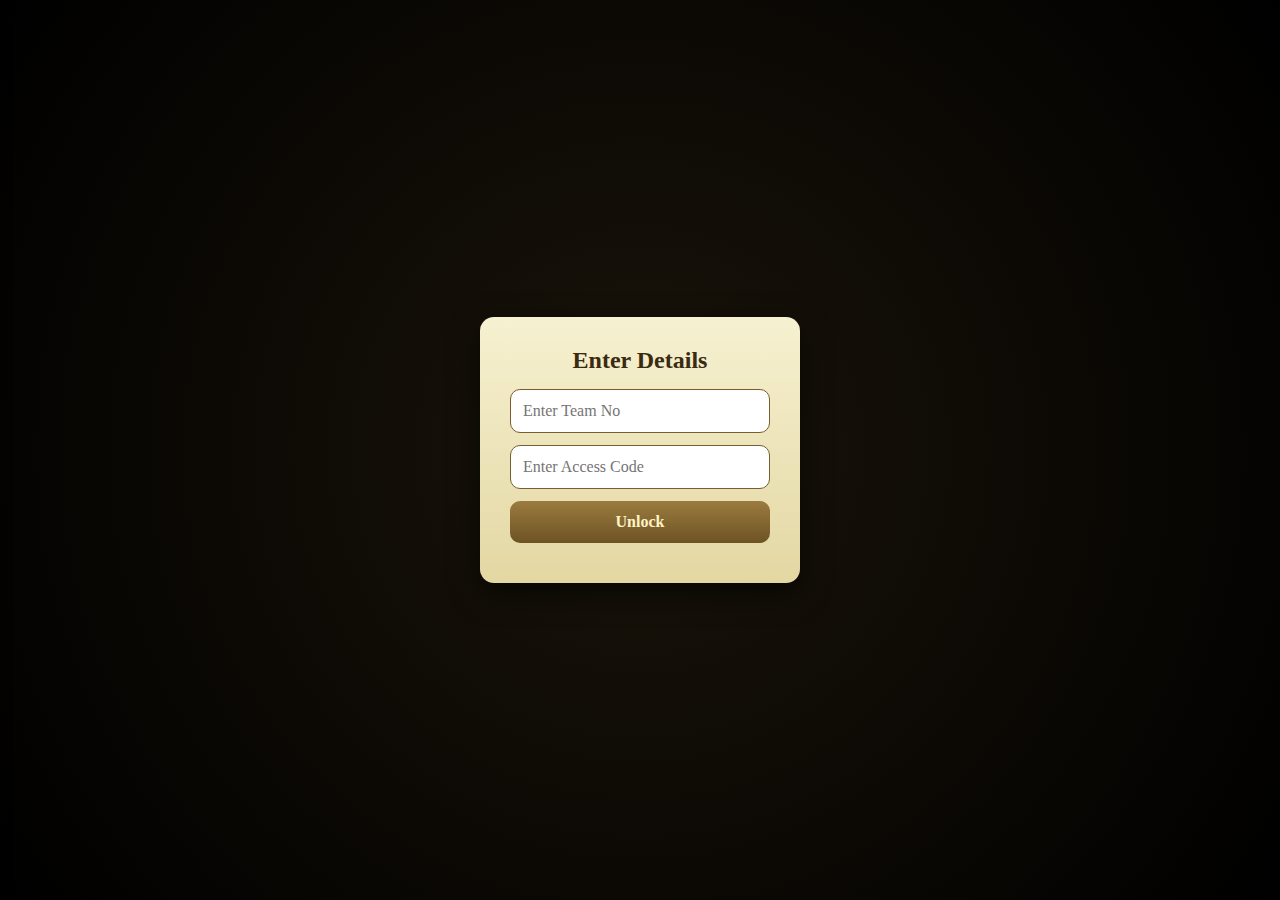
<file: index.html>
<!DOCTYPE html>
<html lang="en">
<head>
  <meta charset="UTF-8" />
  <title>Heist and Seek</title>

  <meta name="viewport" content="width=device-width, initial-scale=1.0" />

  <!-- CSS -->
  <link rel="stylesheet" href="style.css" />
</head>

<body>

  <!-- =========================
       ACCESS / LANDING SCREEN
  ========================== -->
  <div id="accessScreen" class="access-screen">
    <div class="access-box">
      <h2>Enter Details</h2>

      <!-- TEAM NUMBER (REQUIRED) -->
      <input
        type="text"
        id="teamNo"
        placeholder="Enter Team No"
        autocomplete="off"
        required
      />

      <!-- ACCESS CODE -->
      <input
        type="text"
        id="accessCode"
        placeholder="Enter Access Code"
        autocomplete="off"
        required
      />

      <button type="button" onclick="checkAccess()">Unlock</button>

      <p id="accessError" class="error-text"></p>
    </div>
  </div>

  <!-- =========================
       HEADER (HIDDEN INITIALLY)
  ========================== -->
  <div class="chat-header hidden">
    <div class="header-left clickable" onclick="toggleDrawer()">
  Heist and Seek
</div>

    <div class="header-right">
      <span id="timer">Time: 0s</span>
    </div>
  </div>

  <!-- =========================
       CHAT CONTAINER (HIDDEN)
  ========================== -->
  <div class="chat-container hidden">

    <!-- CHAT MESSAGES -->
    <div id="chatBox" class="chat-box"></div>

    <!-- INPUT AREA -->
    <div class="chat-input">
      <input
        type="text"
        id="userInput"
        placeholder="Type your answer..."
        autocomplete="off"
      />
      <button type="button" onclick="sendAnswer()">Send</button>
    </div>

  </div>

  <!-- JS -->
  <script src="script.js"></script>
<!-- =========================
     SIDE DRAWER MENU
========================= -->
<div id="drawerOverlay" class="drawer-overlay" onclick="closeDrawer()"></div>

<div id="sideDrawer" class="side-drawer">
  <h3>Menu</h3>
  <button class="logout-btn" onclick="logout()">Logout</button>
</div>

</body>
</html>
</file>
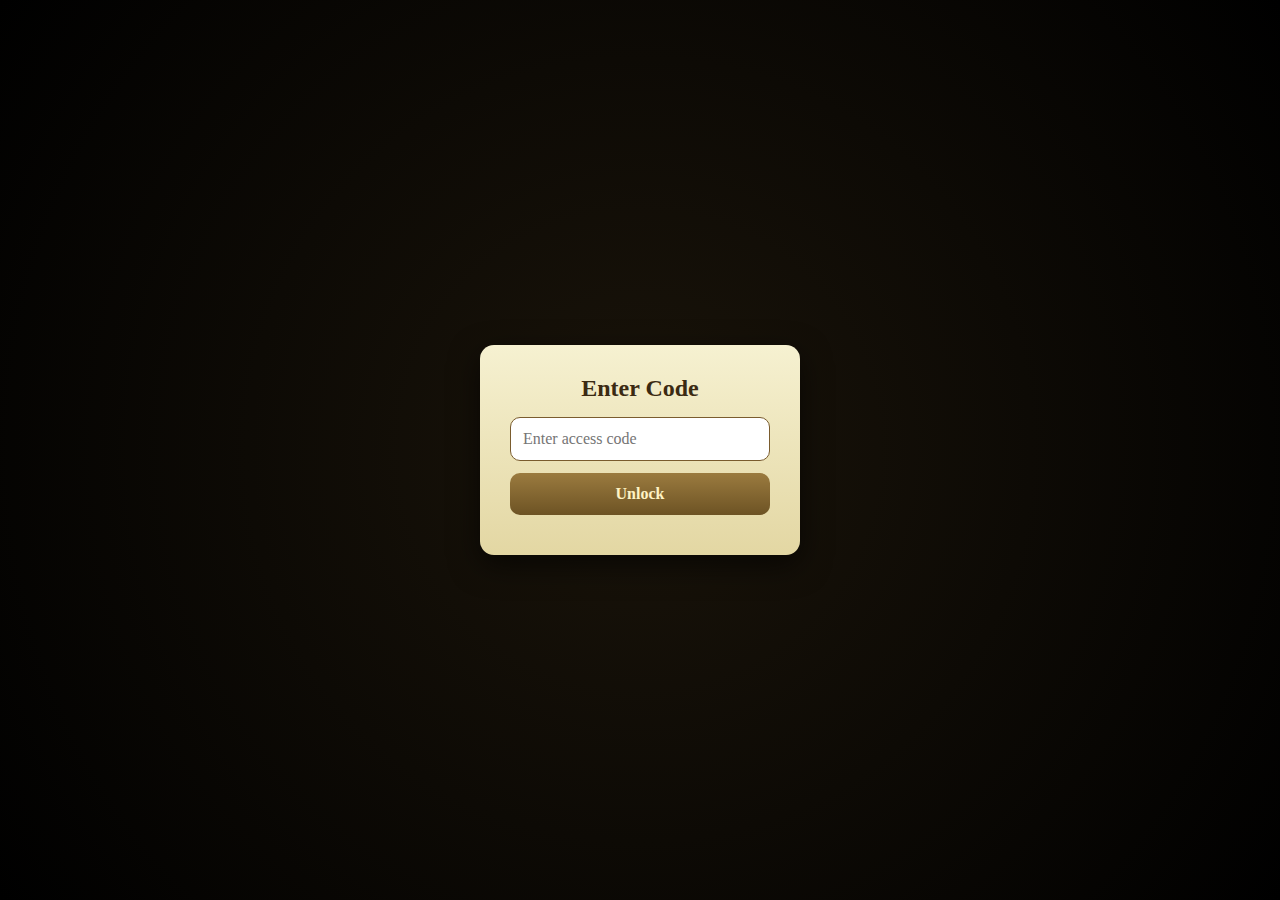
<file: frontend/index.html>
<!DOCTYPE html>
<html lang="en">
<head>
  <meta charset="UTF-8">
  <title>Chat Quiz</title>
  <link rel="stylesheet" href="style.css">
  <meta name="viewport" content="width=device-width, initial-scale=1.0">

</head>
<body>

<!-- ACCESS SCREEN -->
<div id="accessScreen" class="access-screen">
  <div class="access-box">
    <h2>Enter Code</h2>
    <input type="text" id="accessCode" placeholder="Enter access code" />
    <button onclick="checkAccess()">Unlock</button>
    <p id="accessError" class="error-text"></p>
  </div>
</div>

<!-- HEADER (HIDDEN INITIALLY) -->
<div class="chat-header hidden">
  <div class="header-left">Heist and Seek</div>
  <div class="header-right">
    <span id="timer">Time: 0s</span>
  </div>
</div>

<!-- CHAT CONTAINER (HIDDEN INITIALLY) -->
<div class="chat-container hidden">

  <div id="chatBox" class="chat-box"></div>

  <div class="chat-input">
    <input type="text" id="userInput" placeholder="Type your answer..." />
    <button onclick="sendAnswer()">Send</button>
  </div>

</div>

<script src="script.js"></script>
</body>
</html>
</file>
<file: style.css>
* {
  margin: 0;
  padding: 0;
  box-sizing: border-box;
  font-family: "Trebuchet MS", Georgia, serif;
}

body {
  background: radial-gradient(circle at top, #2c2a1f, #0f0e0a);
  height: 100vh;
}

/* App container */
.chat-container {
  width: 100%;
  max-width: 420px;
  height: 100vh;
  margin: auto;
  background: linear-gradient(#f6f1d1, #e3d7a3);
  display: flex;
  flex-direction: column;
}

/* Header */
/* Header layout */
.chat-header {
  padding: 12px 14px;
  background: linear-gradient(#8b6b3f, #5e4422);
  color: #f9e9b7;
  display: flex;
  align-items: center;
  justify-content: space-between;
  position: sticky;
  top: 0;
  z-index: 10;
}

/* Left title */
.header-left {
  font-size: 18px;
  font-weight: bold;
  letter-spacing: 0.5px;
}

/* Right timer */
.header-right {
  font-size: 14px;
  font-weight: bold;
  padding: 6px 10px;
  background: rgba(0, 0, 0, 0.25);
  border-radius: 8px;
}


/* Chat area */
.chat-box {
  flex: 1;
  padding: 12px;
  overflow-y: auto;
  display: flex;
  flex-direction: column;
  background: url("https://www.transparenttextures.com/patterns/papyrus.png");
}

/* Messages */
.message {
  max-width: 85%;
  padding: 12px 14px;
  margin: 6px 0;
  border-radius: 14px;
  font-size: 15px;
  line-height: 1.5;
}

/* Bot / Question */
.bot {
  align-self: flex-start;
  background: #efe3b8;
  border: 1px solid #b59b5b;
  color: #3b2a12;
  border-top-left-radius: 4px;
}

/* User / Answer */
.user {
  align-self: flex-end;
  background: linear-gradient(#cfae70, #a8843d);
  color: #2a1a05;
  border: 1px solid #6b4f1f;
  border-top-right-radius: 4px;
  text-align: right;
  font-weight: bold;
}

/* Input area */
.chat-input {
  display: flex;
  padding: 10px;
  background: #d8c58a;
  position: sticky;
  bottom: 0;
}

.chat-input input {
  flex: 1;
  padding: 12px;
  border-radius: 10px;
  border: 1px solid #7a5c2e;
  background: #fff8dc;
  font-size: 16px;
}

.chat-input button {
  margin-left: 8px;
  padding: 12px 18px;
  background: linear-gradient(#9b7b3f, #6d5324);
  color: #fff3c4;
  border: none;
  border-radius: 10px;
  font-size: 15px;
  font-weight: bold;
}

/* Remove focus zoom issue on iOS */
input, button {
  outline: none;
}

/* Small devices */
@media (max-width: 360px) {
  .message {
    font-size: 14px;
  }
}


/* Correct answer animation */
@keyframes pop {
  0% { transform: scale(1); }
  50% { transform: scale(1.08); }
  100% { transform: scale(1); }
}

@keyframes glow {
  0% { box-shadow: 0 0 0 rgba(255,215,0,0); }
  50% { box-shadow: 0 0 15px rgba(255,215,0,0.8); }
  100% { box-shadow: 0 0 0 rgba(255,215,0,0); }
}

@keyframes treasurePulse {
  0% { background-color: rgba(255, 215, 0, 0); }
  50% { background-color: rgba(255, 215, 0, 0.12); }
  100% { background-color: rgba(255, 215, 0, 0); }
}

/* Applied classes */
.correct-pop {
  animation: pop 0.4s ease;
}

.correct-glow {
  animation: glow 0.6s ease;
}

.treasure-pulse {
  animation: treasurePulse 0.6s ease;
}

/* =========================
   ACCESS SCREEN
========================= */

.access-screen {
  height: 100vh;
  display: flex;
  justify-content: center;
  align-items: center;
  background: radial-gradient(circle, #1a140a, #000);
}

.access-box {
  background: linear-gradient(#f6f1d1, #e3d7a3);
  padding: 30px;
  border-radius: 14px;
  text-align: center;
  width: 90%;
  max-width: 320px;
  box-shadow: 0 10px 30px rgba(0,0,0,0.6);
}

.access-box h2 {
  margin-bottom: 15px;
  color: #3b2a12;
}

.access-box input {
  width: 100%;
  padding: 12px;
  border-radius: 10px;
  border: 1px solid #7a5c2e;
  font-size: 16px;
  margin-bottom: 12px;
}

.access-box button {
  width: 100%;
  padding: 12px;
  border-radius: 10px;
  border: none;
  background: linear-gradient(#9b7b3f, #6d5324);
  color: #fff3c4;
  font-weight: bold;
  font-size: 16px;
  cursor: pointer;
}

.error-text {
  color: #b30000;
  margin-top: 10px;
  font-weight: bold;
}

/* Hide utility */
.hidden {
  display: none;
}

/* =========================
   DRAWER MENU
========================= */

.clickable {
  cursor: pointer;
}

/* Overlay */
.drawer-overlay {
  position: fixed;
  top: 0;
  left: 0;
  width: 100%;
  height: 100%;
  background: rgba(0,0,0,0.4);
  display: none;
  z-index: 20;
}

/* Drawer */
.side-drawer {
  position: fixed;
  top: 0;
  left: -260px;
  width: 260px;
  height: 100%;
  background: linear-gradient(#8b6b3f, #5e4422);
  color: #f9e9b7;
  padding: 20px;
  transition: left 0.3s ease;
  z-index: 21;
  box-shadow: 2px 0 10px rgba(0,0,0,0.4);
}

.side-drawer h3 {
  margin-bottom: 20px;
  font-size: 18px;
}

/* Logout button */
.logout-btn {
  width: 100%;
  padding: 12px;
  background: #c0392b;
  border: none;
  border-radius: 8px;
  color: white;
  font-size: 15px;
  font-weight: bold;
}

/* Drawer open state */
.side-drawer.open {
  left: 0;
}

.drawer-overlay.show {
  display: block;
}
</file>
<file: frontend/style.css>
* {
  margin: 0;
  padding: 0;
  box-sizing: border-box;
  font-family: "Trebuchet MS", Georgia, serif;
}

body {
  background: radial-gradient(circle at top, #2c2a1f, #0f0e0a);
  height: 100vh;
}

/* App container */
.chat-container {
  width: 100%;
  max-width: 420px;
  height: 100vh;
  margin: auto;
  background: linear-gradient(#f6f1d1, #e3d7a3);
  display: flex;
  flex-direction: column;
}

/* Header */
/* Header layout */
.chat-header {
  padding: 12px 14px;
  background: linear-gradient(#8b6b3f, #5e4422);
  color: #f9e9b7;
  display: flex;
  align-items: center;
  justify-content: space-between;
  position: sticky;
  top: 0;
  z-index: 10;
}

/* Left title */
.header-left {
  font-size: 18px;
  font-weight: bold;
  letter-spacing: 0.5px;
}

/* Right timer */
.header-right {
  font-size: 14px;
  font-weight: bold;
  padding: 6px 10px;
  background: rgba(0, 0, 0, 0.25);
  border-radius: 8px;
}


/* Chat area */
.chat-box {
  flex: 1;
  padding: 12px;
  overflow-y: auto;
  display: flex;
  flex-direction: column;
  background: url("https://www.transparenttextures.com/patterns/papyrus.png");
}

/* Messages */
.message {
  max-width: 85%;
  padding: 12px 14px;
  margin: 6px 0;
  border-radius: 14px;
  font-size: 15px;
  line-height: 1.5;
}

/* Bot / Question */
.bot {
  align-self: flex-start;
  background: #efe3b8;
  border: 1px solid #b59b5b;
  color: #3b2a12;
  border-top-left-radius: 4px;
}

/* User / Answer */
.user {
  align-self: flex-end;
  background: linear-gradient(#cfae70, #a8843d);
  color: #2a1a05;
  border: 1px solid #6b4f1f;
  border-top-right-radius: 4px;
  text-align: right;
  font-weight: bold;
}

/* Input area */
.chat-input {
  display: flex;
  padding: 10px;
  background: #d8c58a;
  position: sticky;
  bottom: 0;
}

.chat-input input {
  flex: 1;
  padding: 12px;
  border-radius: 10px;
  border: 1px solid #7a5c2e;
  background: #fff8dc;
  font-size: 16px;
}

.chat-input button {
  margin-left: 8px;
  padding: 12px 18px;
  background: linear-gradient(#9b7b3f, #6d5324);
  color: #fff3c4;
  border: none;
  border-radius: 10px;
  font-size: 15px;
  font-weight: bold;
}

/* Remove focus zoom issue on iOS */
input, button {
  outline: none;
}

/* Small devices */
@media (max-width: 360px) {
  .message {
    font-size: 14px;
  }
}


/* Correct answer animation */
@keyframes pop {
  0% { transform: scale(1); }
  50% { transform: scale(1.08); }
  100% { transform: scale(1); }
}

@keyframes glow {
  0% { box-shadow: 0 0 0 rgba(255,215,0,0); }
  50% { box-shadow: 0 0 15px rgba(255,215,0,0.8); }
  100% { box-shadow: 0 0 0 rgba(255,215,0,0); }
}

@keyframes treasurePulse {
  0% { background-color: rgba(255, 215, 0, 0); }
  50% { background-color: rgba(255, 215, 0, 0.12); }
  100% { background-color: rgba(255, 215, 0, 0); }
}

/* Applied classes */
.correct-pop {
  animation: pop 0.4s ease;
}

.correct-glow {
  animation: glow 0.6s ease;
}

.treasure-pulse {
  animation: treasurePulse 0.6s ease;
}

/* =========================
   ACCESS SCREEN
========================= */

.access-screen {
  height: 100vh;
  display: flex;
  justify-content: center;
  align-items: center;
  background: radial-gradient(circle, #1a140a, #000);
}

.access-box {
  background: linear-gradient(#f6f1d1, #e3d7a3);
  padding: 30px;
  border-radius: 14px;
  text-align: center;
  width: 90%;
  max-width: 320px;
  box-shadow: 0 10px 30px rgba(0,0,0,0.6);
}

.access-box h2 {
  margin-bottom: 15px;
  color: #3b2a12;
}

.access-box input {
  width: 100%;
  padding: 12px;
  border-radius: 10px;
  border: 1px solid #7a5c2e;
  font-size: 16px;
  margin-bottom: 12px;
}

.access-box button {
  width: 100%;
  padding: 12px;
  border-radius: 10px;
  border: none;
  background: linear-gradient(#9b7b3f, #6d5324);
  color: #fff3c4;
  font-weight: bold;
  font-size: 16px;
  cursor: pointer;
}

.error-text {
  color: #b30000;
  margin-top: 10px;
  font-weight: bold;
}

/* Hide utility */
.hidden {
  display: none;
}

/* =========================
   DRAWER MENU
========================= */

.clickable {
  cursor: pointer;
}

/* Overlay */
.drawer-overlay {
  position: fixed;
  top: 0;
  left: 0;
  width: 100%;
  height: 100%;
  background: rgba(0,0,0,0.4);
  display: none;
  z-index: 20;
}

/* Drawer */
.side-drawer {
  position: fixed;
  top: 0;
  left: -260px;
  width: 260px;
  height: 100%;
  background: linear-gradient(#8b6b3f, #5e4422);
  color: #f9e9b7;
  padding: 20px;
  transition: left 0.3s ease;
  z-index: 21;
  box-shadow: 2px 0 10px rgba(0,0,0,0.4);
}

.side-drawer h3 {
  margin-bottom: 20px;
  font-size: 18px;
}

/* Logout button */
.logout-btn {
  width: 100%;
  padding: 12px;
  background: #c0392b;
  border: none;
  border-radius: 8px;
  color: white;
  font-size: 15px;
  font-weight: bold;
}

/* Drawer open state */
.side-drawer.open {
  left: 0;
}

.drawer-overlay.show {
  display: block;
}
</file>
